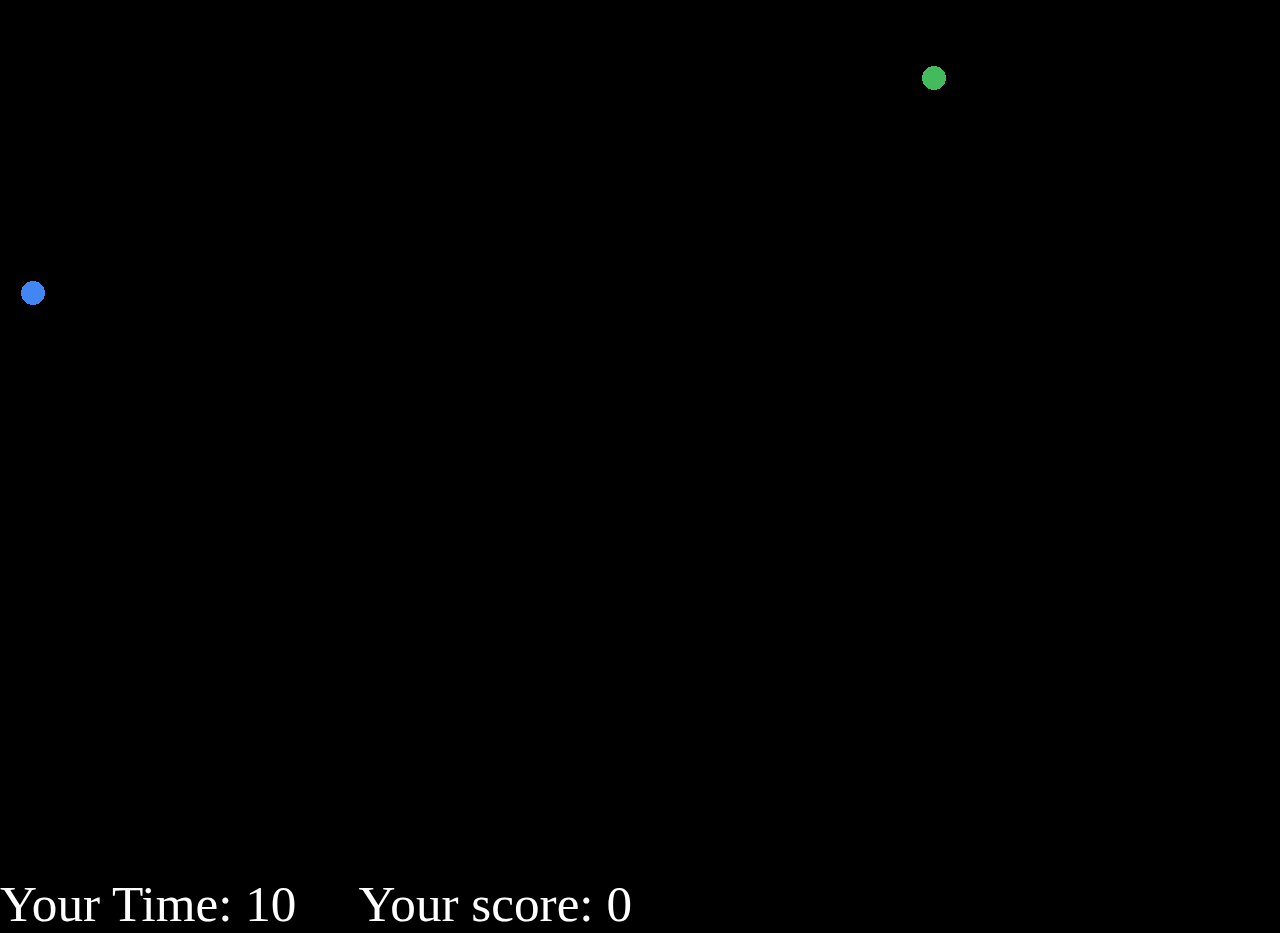
<file: index.html>
﻿<!DOCTYPE html>
<!--
To change this license header, choose License Headers in Project Properties.
To change this template file, choose Tools | Templates
and open the template in the editor.
-->
<html>
    <head>
        <title>My Clicker</title>
        <meta charset="UTF-8">
        <meta name="viewport" content="width=device-width, initial-scale=1.0">
        <script src="js/pixi.js"></script>
        <link rel="stylesheet" type="text/css" href="style/main.css">
    </head>
    <body style=" background-color: black">
        <div id="container"></div>
        <div id="scoreContainer">Your Time: <span id="time"></span>&nbsp;&nbsp;&nbsp;&nbsp; Your score: <span id="score"></span></div>
        <script>
            document.addEventListener("DOMContentLoaded", function(){
var container = document.getElementById('container');
var width = container.offsetWidth - 30; //получаем ширину экрана
var height = window.innerHeight - 50; // получаем высоту экрана
var app; //создаем глобальную переменную нашей игры
var colors = [0xFFFF0B, 0xFF700B, 0x4286f4, 0x4286f4, 0xf441e8, 0x8dff6d, 0x41ccc9, 0xe03375, 0x95e032, 0x77c687, 0x43ba5b, 0x0ea3ba]; //массив цветов, 0x вместо #
var scoreEl = document.getElementById('score');
var timeEl = document.getElementById('time');

var renderer 
var model = {
    gameOver: function() {
        var style = new PIXI.TextStyle({ //стили для текста
            fill: '0xffffff',
            fontSize: 36,
        }); 
        var gameOverText = new PIXI.Text('Game Over', style); //собственно выводимый текст
        gameOverText.x = width / 2; //центрируем относительно экрана
        gameOverText.y = height / 2; //центрируем относительно экрана
        gameOverText.pivot.x = 50; //выравниваем по оси х
        gameOverText.pivot.y = 50; // выравниваем по оси y
        app.stage.addChild(gameOverText); //выводим на холсте
},
    createCanvas: function() {
        app = new PIXI.Application(width, height); //создаем холст
        container.appendChild(app.view); //выводим его в тело страницы
        renderer = PIXI.autoDetectRenderer(width, height);
    },
    drawCircle: function() {
        
        rand = Math.floor(Math.random() * colors.length); //генерим рандомное число (в промежутке от 0 до количества цветов в массиве цветов)
        var radius = 12; //радиус круга
        var inAreaX = width; //возможные координаты по оси X, которые может занимать круг, ширина страницы минус его диаметр
        var inAreaY = height;
        var circleY = Math.floor(Math.random()* ( (inAreaY-15) - 15)+15);
        var circleX = Math.floor(Math.random()* ( (inAreaX-15) - 15)+15); //создаем круг в рандомном месте по оси X
        var circle = new PIXI.Graphics(); //создаем новый графический элемент
        circle.lineStyle(0); //начинаем рисовать
        circle.beginFill(colors[rand], 1); //задаем рандомный цвет
        circle.drawCircle(circleX, circleY, radius); //рисуем кружок, ведь он наш дружок
        circle.endFill(); //закончили отрисовку
        circle.interactive = true; //делаем круг интерактивным
        circle.buttonMode = true; //меняем курсор при наведении
        app.stage.addChild(circle); //выводим круг на холсте
        circle.on('pointerdown', controller.clearFigure); //добавляем возможность при клике на фигуру удалить её
        stat.setCircles += 1;
        stat.circleIds.push(circle);
        
    },
    
    drawScore: function() {
        console.log("score"+stat.score);
        timeEl.innerHTML = Math.floor(stat.time);
        scoreEl.innerHTML = Math.floor(stat.score);
    }
}
var view = {
    chance:0.015,
    timing:1,
    loadGame: function() {
        model.createCanvas();
        model.drawScore();
        app.ticker.add(delta => gameLoop(delta));
    },
}

var stat = {
    score : 0,
    time:10,
    setCircles : 0,
    unsetCircles : 0,
    circleIds : [],
    
}
var timing = 0;
function gameLoop(delta){
    timing +=  0.014;
    if(Math.random() <  view.chance){
        model.drawCircle();
    }
    if(timing > 1) {
        timing = 0;
        circles = stat.setCircles - stat.unsetCircles;
        stat.time -= Math.floor(circles);
        model.drawScore();    
        
        if(stat.time < 0){
            stat.time = 0;
            model.drawScore();
            app.ticker.stop();
            model.gameOver();
            controller.clearListener();
        }
    }
}


var controller = {
	clearFigure: function(){
		this.clear(); //удаляем фигуры по которой кликнули
                stat.time += 10; stat.score +=10;model.drawScore();view.chance +=0.00002;stat.unsetCircles+=1;
	},
        clearListener: function(){
            
            stat.circleIds.forEach(function(circle,i){
                circle.off('pointerdown', controller.clearFigure);
            })
            
        }
}
view.loadGame();



            });
        </script>

    </body>
</html>
</file>
<file: style/main.css>
* 
{
  margin: 0;
  padding: 0;
}

#container 
{
    padding:10px;
    height: 95%
}

#scoreContainer
{
    color: white; font-size: 4vw;    
    -webkit-touch-callout: none;
    -webkit-user-select: none;
    -khtml-user-select: none;
    -moz-user-select: none;
    -ms-user-select: none;
    user-select: none;
}
</file>
